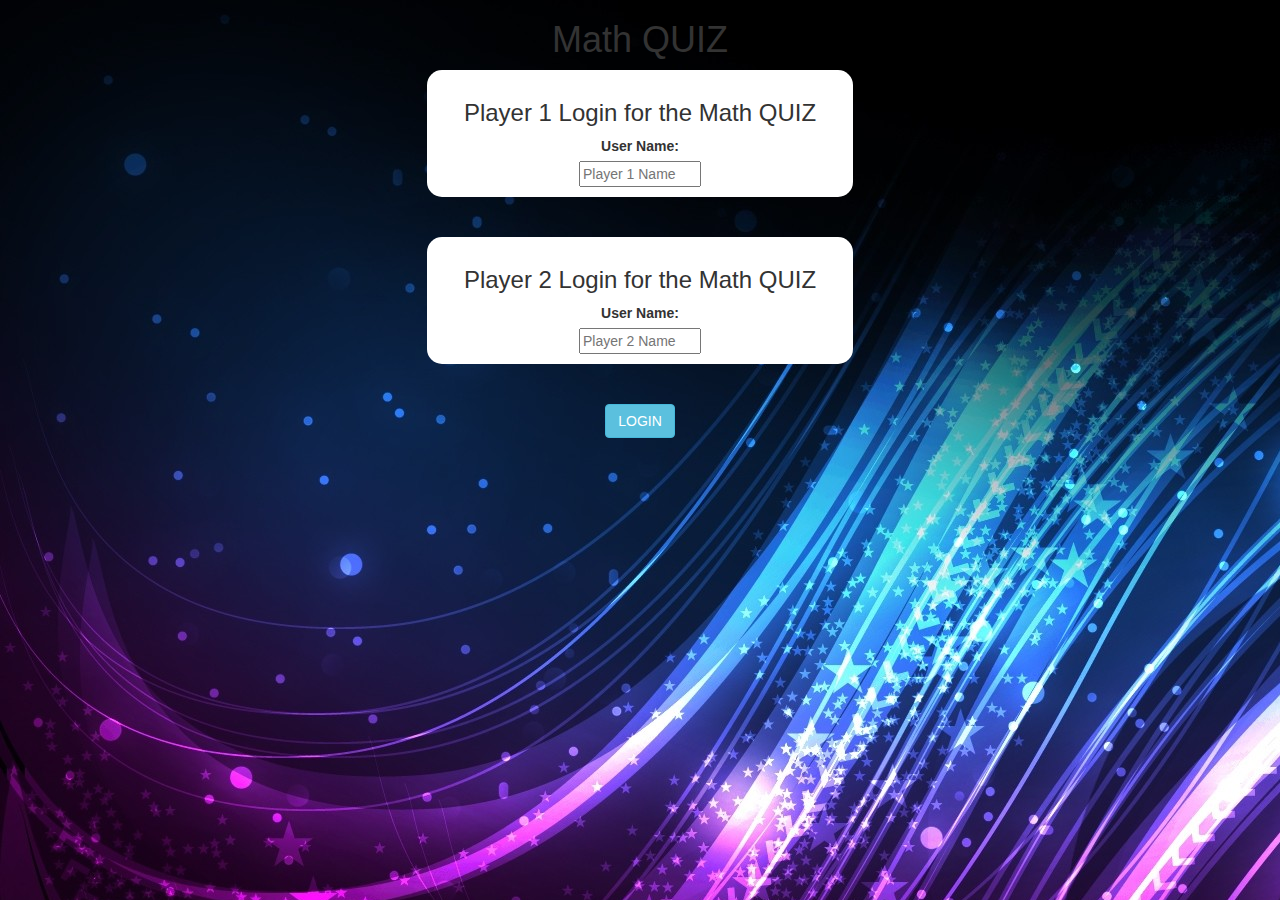
<file: index.html>
<!DOCTYPE html>
<html lang="en">
<head>
	<title>THE MATH QUIZ</title>

<meta name="viewport" content="width=device-width, initial-scale=1">
<link rel="stylesheet" href="https://maxcdn.bootstrapcdn.com/bootstrap/3.4.0/css/bootstrap.min.css">
<script src="https://ajax.googleapis.com/ajax/libs/jquery/3.4.1/jquery.min.js"></script>
<script src="https://maxcdn.bootstrapcdn.com/bootstrap/3.4.0/js/bootstrap.min.js"></script>

<link rel="stylesheet" type="text/css" href="style1.css">

<script src="main1.js"></script>
</head>
<body>

	<center>
		<h1>Math QUIZ</h1>
		<div class="col-lg-4 col-sm-8 col-xs-11 login_div1">
			<h3>Player 1 Login for the Math QUIZ</h3>
			<label>User Name:</label>
			<br>
			<input type="text" id="player_1_name_input" placeholder="Player 1 Name" style="width: 30%;">
		</div>
		<br>
		<br>

		<div class="col-lg-4 col-sm-8 col-xs-11 login_div2">
			<h3>Player 2 Login for the Math QUIZ</h3>
			<label>User Name:</label>
			<br>
			<input type="text" id="player_2_name_input" placeholder="Player 2 Name" style="width: 30%;" >
		</div>
		<br>
		<br>
		<button type="button" class="btn btn-info"  onclick="login();">LOGIN</button>
	</center>
</body>
</html>
</file>
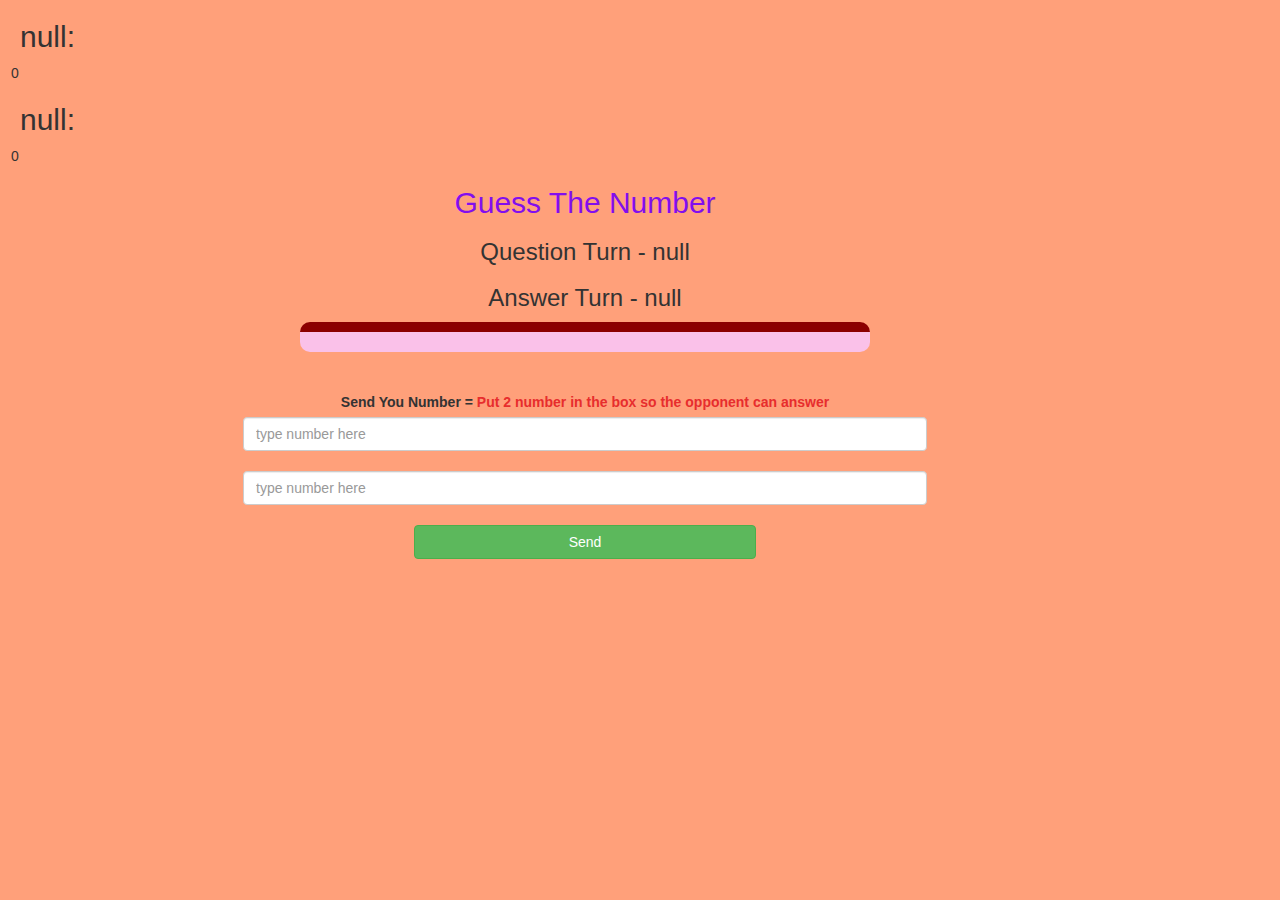
<file: math.html>
<html>
<html lang="en">
<head>
	<title>THE Math QUIZ</title>

	<meta name="viewport" content="width=device-width, initial-scale=1">
	<link rel="stylesheet" href="https://maxcdn.bootstrapcdn.com/bootstrap/3.4.0/css/bootstrap.min.css">
	<script src="https://ajax.googleapis.com/ajax/libs/jquery/3.4.1/jquery.min.js"></script>
	<script src="https://maxcdn.bootstrapcdn.com/bootstrap/3.4.0/js/bootstrap.min.js"></script>

	<link rel="stylesheet" type="text/css" href="style2.css">
	
</head>

<body>

	<h2 id="player1_name"></h2><span id="player1_score"></span>
	<h2 id="player2_name"></h2><span id="player2_score"></span>

	<div class="container">
		<center>
			<h2 style="color: rgb(130, 14, 238);">Guess The Number</h2>
			<h3 id="player_question"></h3>
			<h3 id="player_answer"></h3>
			<div id="output" class="col-lg-6"></div>

			<br>
			<br>

			<label>Send You Number = <b style="color: rgb(231, 45, 45)">Put 2 number in the box so the opponent can answer</b></label>
			<input type="text" id="num1" placeholder="type number here" class="form-control" style="width: 60%;">
			<br>
			<input type="text" id="num2" placeholder="type number here" class="form-control" style="width: 60%;">
			<br>
			<button type="button" class="btn btn-success" onclick="send(); " style="width: 30%;">Send</button>
		</center>
	</div>
	<script src="main2.js"></script>
</body>
</html>
</file>
<file: style1.css>
body
{
	text-align: center;
	background-image: url("image.jpg");
}

#player1_name , #player2_name
{
	display: inline-block;
	margin-left: 20px;
}


.login_div1 , .login_div2
{
	background: white;
	padding: 10px;
	float: none;
	border-radius: 15px;
}

#word
{
	width: 60%;
}
#word_display
{
	letter-spacing: 5px;
}
#output
{
background: rgb(250, 193, 233);
border-radius: 10px;
border-top: 10px solid darkred;
padding: 10px;
float: none;
text-align: left;
}
</file>
<file: style2.css>
#word
{
	width: 60%;
}
#word_display
{
	letter-spacing: 5px;
}

#output
{
background: rgb(250, 193, 233);
border-radius: 10px;
border-top: 10px solid darkred;
padding: 10px;
float: none;
text-align: left;
}
.login_div1 , .login_div2
{
	background: white;
	padding: 10px;
	float: none;
	border-radius: 15px;
}
#player1_name , #player2_name
{
	display: inline-block;
	margin-left: 20px;
}
body
{
	text-align: center;
	background-color: lightsalmon;
    bottom: 0;
	height: 30px;
	width: 30px;
	background-size:auto;
}
</file>
